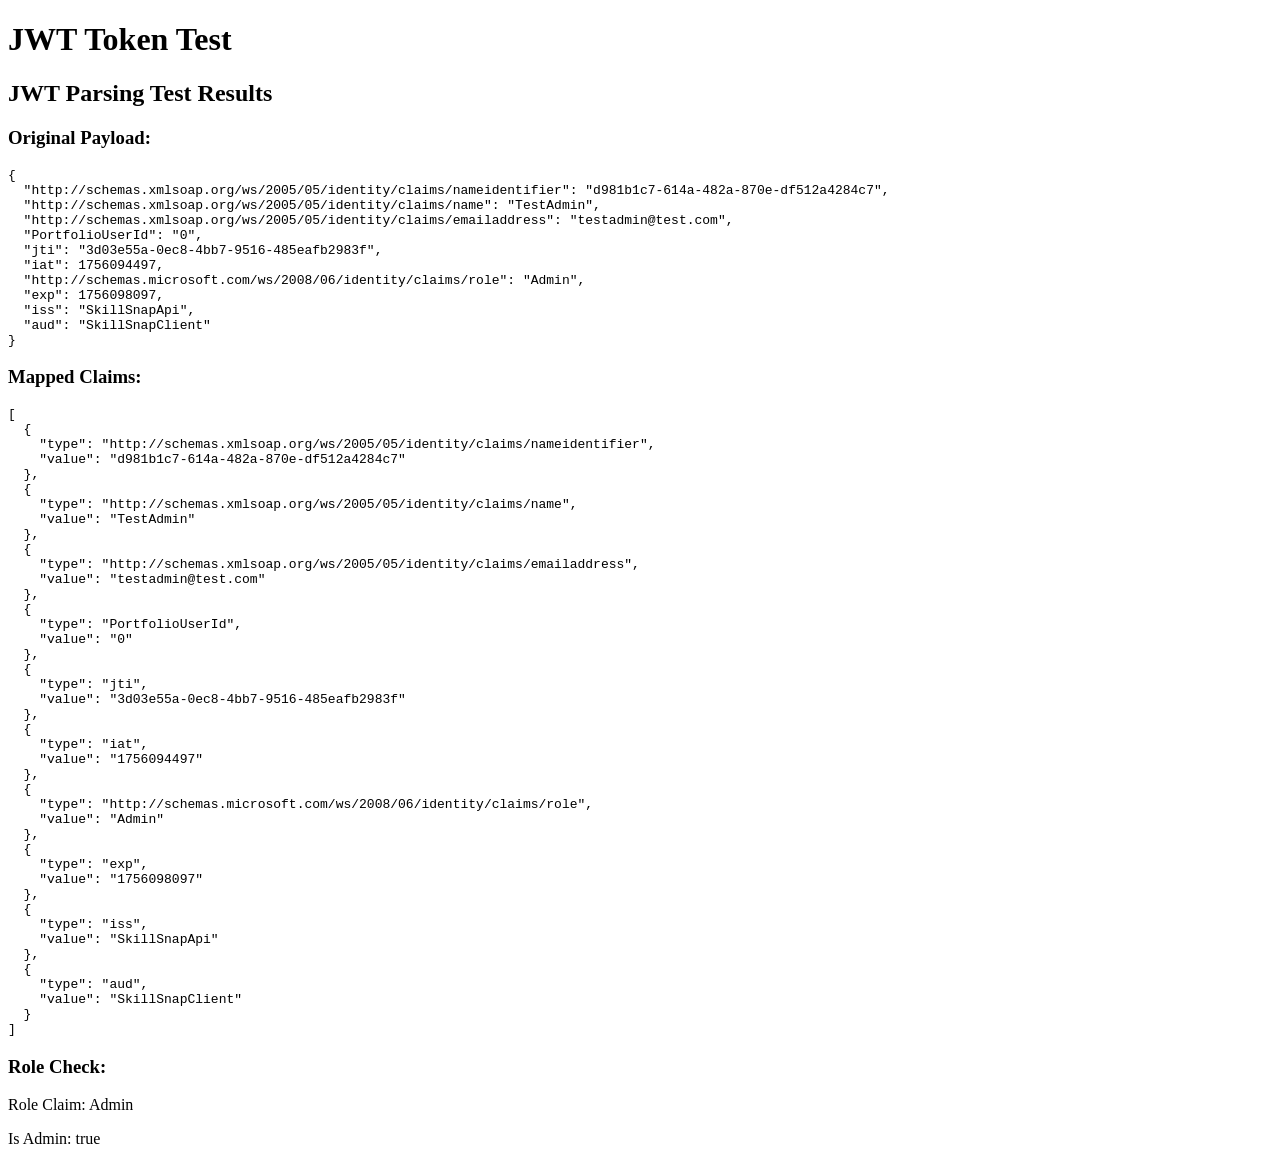
<file: jwt_test.html>
<!DOCTYPE html>
<html>
<head>
    <title>JWT Test</title>
</head>
<body>
    <h1>JWT Token Test</h1>
    <script>
        // The JWT token from the user
        const jwt = "eyJhbGciOiJIUzI1NiIsInR5cCI6IkpXVCJ9.[base64].example";
        
        // Parse JWT payload
        function parseJWT(token) {
            try {
                const parts = token.split('.');
                const payload = parts[1];
                const decoded = atob(payload);
                return JSON.parse(decoded);
            } catch (e) {
                console.error('Error parsing JWT:', e);
                return null;
            }
        }
        
        // Extract a real JWT payload for testing
        const testPayload = {
            "http://schemas.xmlsoap.org/ws/2005/05/identity/claims/nameidentifier": "d981b1c7-614a-482a-870e-df512a4284c7",
            "http://schemas.xmlsoap.org/ws/2005/05/identity/claims/name": "TestAdmin",
            "http://schemas.xmlsoap.org/ws/2005/05/identity/claims/emailaddress": "testadmin@test.com",
            "PortfolioUserId": "0",
            "jti": "3d03e55a-0ec8-4bb7-9516-485eafb2983f",
            "iat": 1756094497,
            "http://schemas.microsoft.com/ws/2008/06/identity/claims/role": "Admin",
            "exp": 1756098097,
            "iss": "SkillSnapApi",
            "aud": "SkillSnapClient"
        };
        
        console.log('Test JWT Payload:', testPayload);
        
        // Simulate the claim mapping logic
        function mapClaims(payload) {
            const claims = [];
            
            for (const [key, value] of Object.entries(payload)) {
                let claimType = key;
                
                // Map standard JWT claims to .NET claim types
                switch (key) {
                    case "http://schemas.xmlsoap.org/ws/2005/05/identity/claims/nameidentifier":
                        claimType = "http://schemas.xmlsoap.org/ws/2005/05/identity/claims/nameidentifier"; // ClaimTypes.NameIdentifier
                        break;
                    case "http://schemas.xmlsoap.org/ws/2005/05/identity/claims/name":
                        claimType = "http://schemas.xmlsoap.org/ws/2005/05/identity/claims/name"; // ClaimTypes.Name
                        break;
                    case "http://schemas.xmlsoap.org/ws/2005/05/identity/claims/emailaddress":
                        claimType = "http://schemas.xmlsoap.org/ws/2005/05/identity/claims/emailaddress"; // ClaimTypes.Email
                        break;
                    case "http://schemas.microsoft.com/ws/2008/06/identity/claims/role":
                        claimType = "http://schemas.microsoft.com/ws/2008/06/identity/claims/role"; // ClaimTypes.Role
                        break;
                }
                
                claims.push({ type: claimType, value: value.toString() });
            }
            
            return claims;
        }
        
        const mappedClaims = mapClaims(testPayload);
        console.log('Mapped Claims:', mappedClaims);
        
        // Check for role claim specifically
        const roleClaim = mappedClaims.find(c => c.type === "http://schemas.microsoft.com/ws/2008/06/identity/claims/role");
        console.log('Role Claim:', roleClaim);
        console.log('Is Admin?', roleClaim && roleClaim.value === 'Admin');
        
        // Display results
        document.body.innerHTML += '<h2>JWT Parsing Test Results</h2>';
        document.body.innerHTML += '<h3>Original Payload:</h3>';
        document.body.innerHTML += '<pre>' + JSON.stringify(testPayload, null, 2) + '</pre>';
        document.body.innerHTML += '<h3>Mapped Claims:</h3>';
        document.body.innerHTML += '<pre>' + JSON.stringify(mappedClaims, null, 2) + '</pre>';
        document.body.innerHTML += '<h3>Role Check:</h3>';
        document.body.innerHTML += '<p>Role Claim: ' + (roleClaim ? roleClaim.value : 'Not found') + '</p>';
        document.body.innerHTML += '<p>Is Admin: ' + (roleClaim && roleClaim.value === 'Admin') + '</p>';
    </script>
</body>
</html>
</file>
